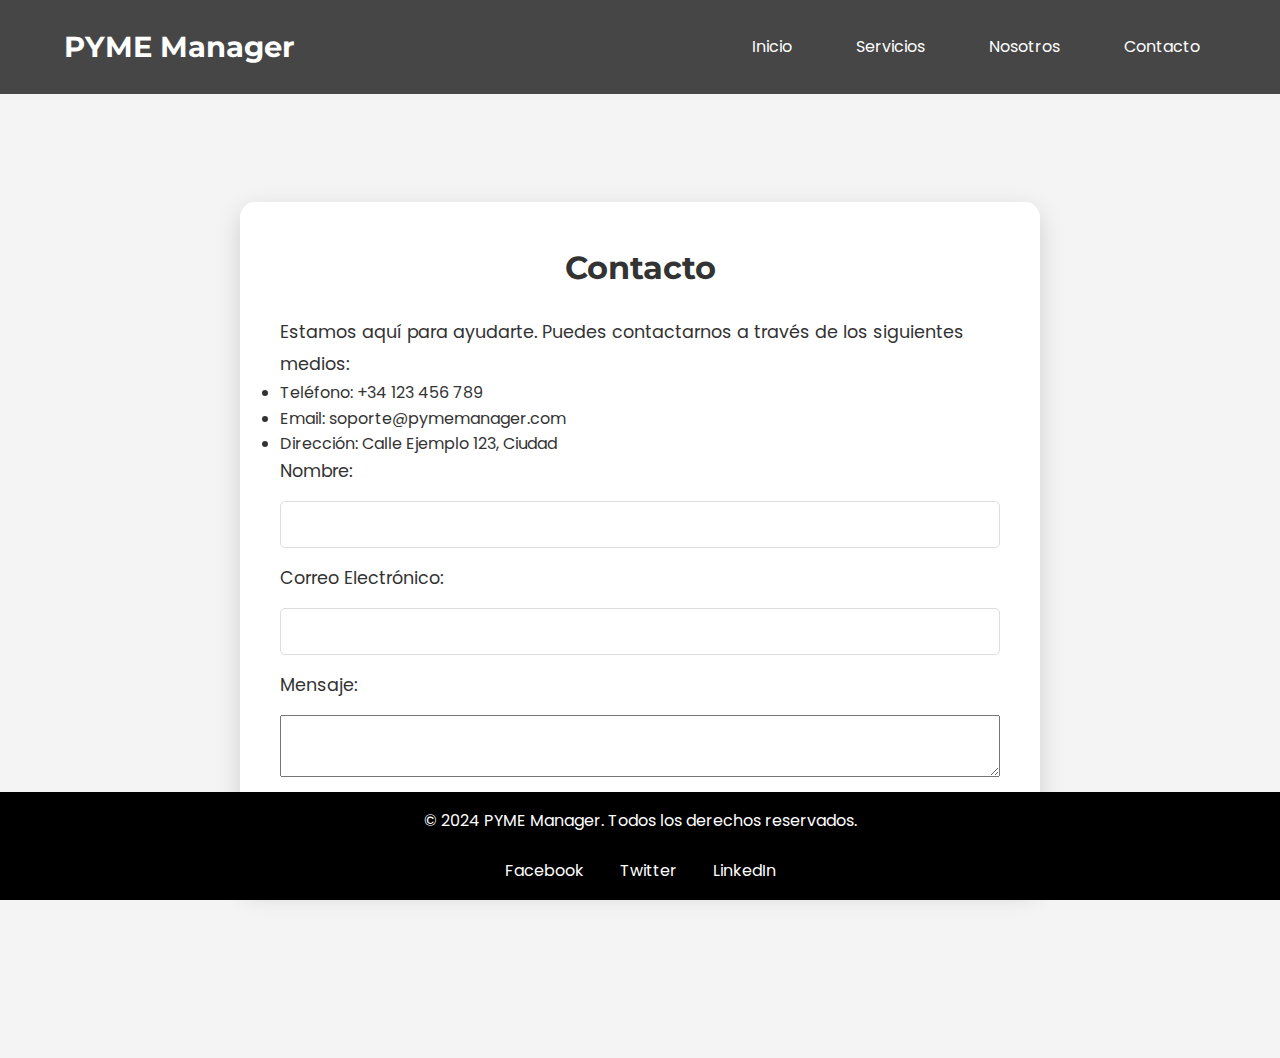
<file: contacto.html>
<!DOCTYPE html>
<html lang="es">
<head>
    <meta charset="UTF-8">
    <meta name="viewport" content="width=device-width, initial-scale=1.0">
    <title>Contacto - PYME Manager</title>
    <link rel="stylesheet" href="styles.css">
</head>
<body>
    <header>
        <nav>
            <div class="logo">PYME Manager</div>
            <ul class="nav-links">
                <li><a href="index.html">Inicio</a></li>
                <li><a href="servicios.html">Servicios</a></li>
                <li><a href="nosotros.html">Nosotros</a></li>
                <li><a href="contacto.html">Contacto</a></li>
            </ul>
        </nav>
    </header>

    <section class="portal-container">
        <div class="portal-content">
            <h2>Contacto</h2>
            <p>Estamos aquí para ayudarte. Puedes contactarnos a través de los siguientes medios:</p>
            <ul>
                <li>Teléfono: +34 123 456 789</li>
                <li>Email: soporte@pymemanager.com</li>
                <li>Dirección: Calle Ejemplo 123, Ciudad</li>
            </ul>
            <form>
                <label for="name">Nombre:</label>
                <input type="text" id="name" name="name" required>

                <label for="email">Correo Electrónico:</label>
                <input type="email" id="email" name="email" required>

                <label for="message">Mensaje:</label>
                <textarea id="message" name="message" rows="4" required></textarea>

                <button type="submit">Enviar</button>
            </form>
        </div>
    </section>

    <footer>
        <p>&copy; 2024 PYME Manager. Todos los derechos reservados.</p>
        <div class="social-media">
            <a href="#">Facebook</a>
            <a href="#">Twitter</a>
            <a href="#">LinkedIn</a>
        </div>
    </footer>
</body>
</html>
</file>
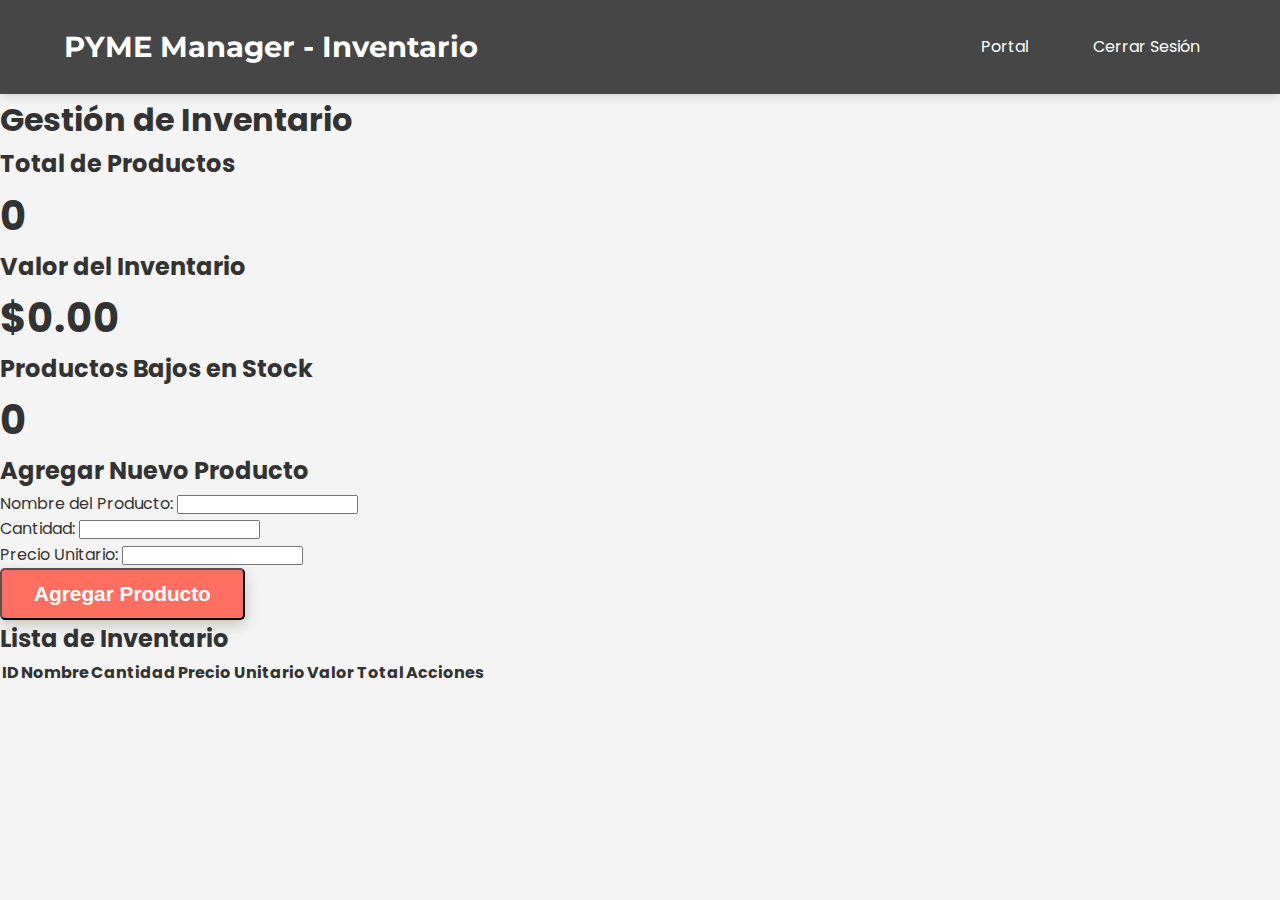
<file: inventario.html>
<!DOCTYPE html>
<html lang="es">
<head>
    <meta charset="UTF-8">
    <meta name="viewport" content="width=device-width, initial-scale=1.0">
    <title>Gestión de Inventario - PYME Manager</title>
    <link rel="stylesheet" href="styles.css">
</head>
<body>
    <header>
        <nav>
            <div class="logo">PYME Manager - Inventario</div>
            <ul class="nav-links">
                <li><a href="portal.html">Portal</a></li>
                <li><a href="index.html" class="logout-btn">Cerrar Sesión</a></li>
            </ul>
        </nav>
    </header>

    <main class="inventario-container">
        <section class="inventario-content">
            <h1>Gestión de Inventario</h1>

            <!-- Sección de resumen de inventario -->
            <section class="inventory-summary">
                <div class="inventory-data">
                    <div class="inventory-card">
                        <h2>Total de Productos</h2>
                        <p class="amount" id="total-productos">0</p>
                    </div>
                    <div class="inventory-card">
                        <h2>Valor del Inventario</h2>
                        <p class="amount" id="valor-inventario">$0.00</p>
                    </div>
                    <div class="inventory-card">
                        <h2>Productos Bajos en Stock</h2>
                        <p class="amount" id="productos-bajos">0</p>
                    </div>
                </div>
            </section>

            <!-- Sección de agregar producto -->
            <section class="agregar-producto-container">
                <h2>Agregar Nuevo Producto</h2>
                <form id="form-producto">
                    <div class="form-group">
                        <label for="nombre-producto">Nombre del Producto:</label>
                        <input type="text" id="nombre-producto" name="nombre-producto" required>
                    </div>

                    <div class="form-group">
                        <label for="cantidad-producto">Cantidad:</label>
                        <input type="number" id="cantidad-producto" name="cantidad-producto" required>
                    </div>

                    <div class="form-group">
                        <label for="precio-producto">Precio Unitario:</label>
                        <input type="number" id="precio-producto" name="precio-producto" step="0.01" required>
                    </div>

                    <button type="submit" class="cta-btn">Agregar Producto</button>
                </form>
            </section>

            <!-- Tabla de inventario -->
            <section class="inventario-lista">
                <h2>Lista de Inventario</h2>
                <table id="inventario-table">
                    <thead>
                        <tr>
                            <th>ID</th>
                            <th>Nombre</th>
                            <th>Cantidad</th>
                            <th>Precio Unitario</th>
                            <th>Valor Total</th>
                            <th>Acciones</th>
                        </tr>
                    </thead>
                    <tbody>
                        <!-- Aquí se mostrarán los productos del inventario -->
                    </tbody>
                </table>
            </section>
        </section>
    </main>

    <!-- Modal para editar producto -->
    <div id="modal-editar-producto" class="modal" style="display:none;">
        <div class="modal-content">
            <span class="close-btn">&times;</span>
            <h2>Editar Producto</h2>
            <form id="form-editar-producto">
                <div class="form-group">
                    <label for="editar-nombre-producto">Nombre del Producto:</label>
                    <input type="text" id="editar-nombre-producto" name="editar-nombre-producto" required>
                </div>

                <div class="form-group">
                    <label for="editar-cantidad-producto">Cantidad:</label>
                    <input type="number" id="editar-cantidad-producto" name="editar-cantidad-producto" required>
                </div>

                <div class="form-group">
                    <label for="editar-precio-producto">Precio Unitario:</label>
                    <input type="number" id="editar-precio-producto" name="editar-precio-producto" step="0.01" required>
                </div>

                <button type="submit" class="cta-btn">Guardar Cambios</button>
            </form>
        </div>
    </div>

    <!-- Modal para confirmar eliminación -->
    <div id="modal-eliminar-producto" class="modal" style="display:none;">
        <div class="modal-content">
            <h2>¿Estás seguro?</h2>
            <p>¿Deseas eliminar este producto del inventario?</p>
            <button id="confirmar-eliminar-producto-btn" class="cta-btn">Eliminar</button>
            <button id="cancelar-eliminar-producto-btn" class="cta-btn">Cancelar</button>
        </div>
    </div>

    <script src="inventario.js"></script>
</body>
</html>
</file>
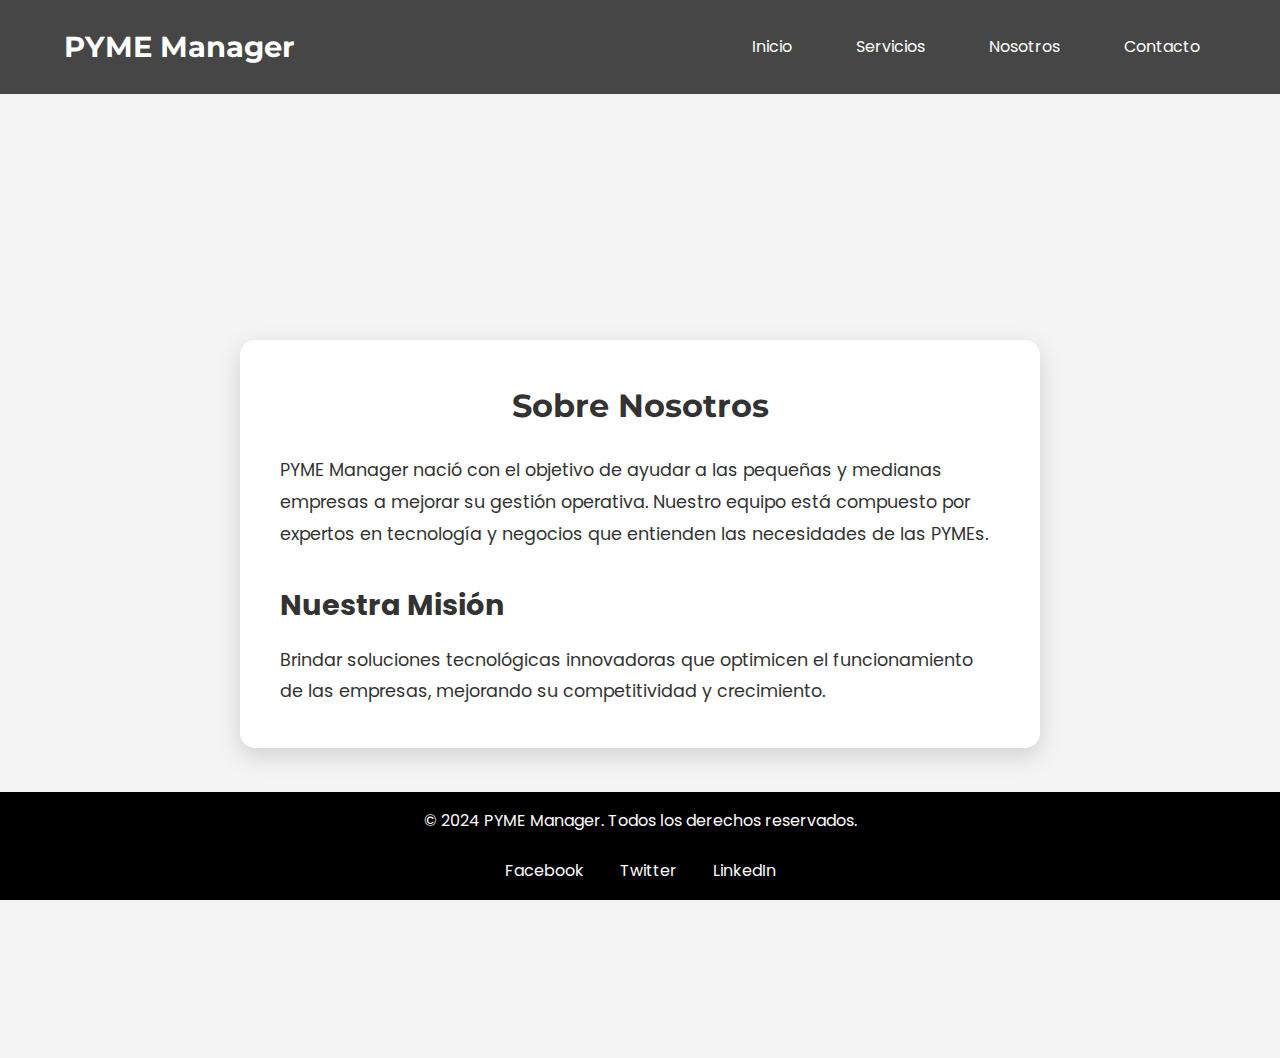
<file: nosotros.html>
<!DOCTYPE html>
<html lang="es">
<head>
    <meta charset="UTF-8">
    <meta name="viewport" content="width=device-width, initial-scale=1.0">
    <title>Nosotros - PYME Manager</title>
    <link rel="stylesheet" href="styles.css">
</head>
<body>
    <header>
        <nav>
            <div class="logo">PYME Manager</div>
            <ul class="nav-links">
                <li><a href="index.html">Inicio</a></li>
                <li><a href="servicios.html">Servicios</a></li>
                <li><a href="nosotros.html">Nosotros</a></li>
                <li><a href="contacto.html">Contacto</a></li>
            </ul>
        </nav>
    </header>

    <section class="portal-container">
        <div class="portal-content">
            <h2>Sobre Nosotros</h2>
            <p>PYME Manager nació con el objetivo de ayudar a las pequeñas y medianas empresas a mejorar su gestión operativa. Nuestro equipo está compuesto por expertos en tecnología y negocios que entienden las necesidades de las PYMEs.</p>
            <h3>Nuestra Misión</h3>
            <p>Brindar soluciones tecnológicas innovadoras que optimicen el funcionamiento de las empresas, mejorando su competitividad y crecimiento.</p>
        </div>
    </section>

    <footer>
        <p>&copy; 2024 PYME Manager. Todos los derechos reservados.</p>
        <div class="social-media">
            <a href="#">Facebook</a>
            <a href="#">Twitter</a>
            <a href="#">LinkedIn</a>
        </div>
    </footer>
</body>
</html>
</file>
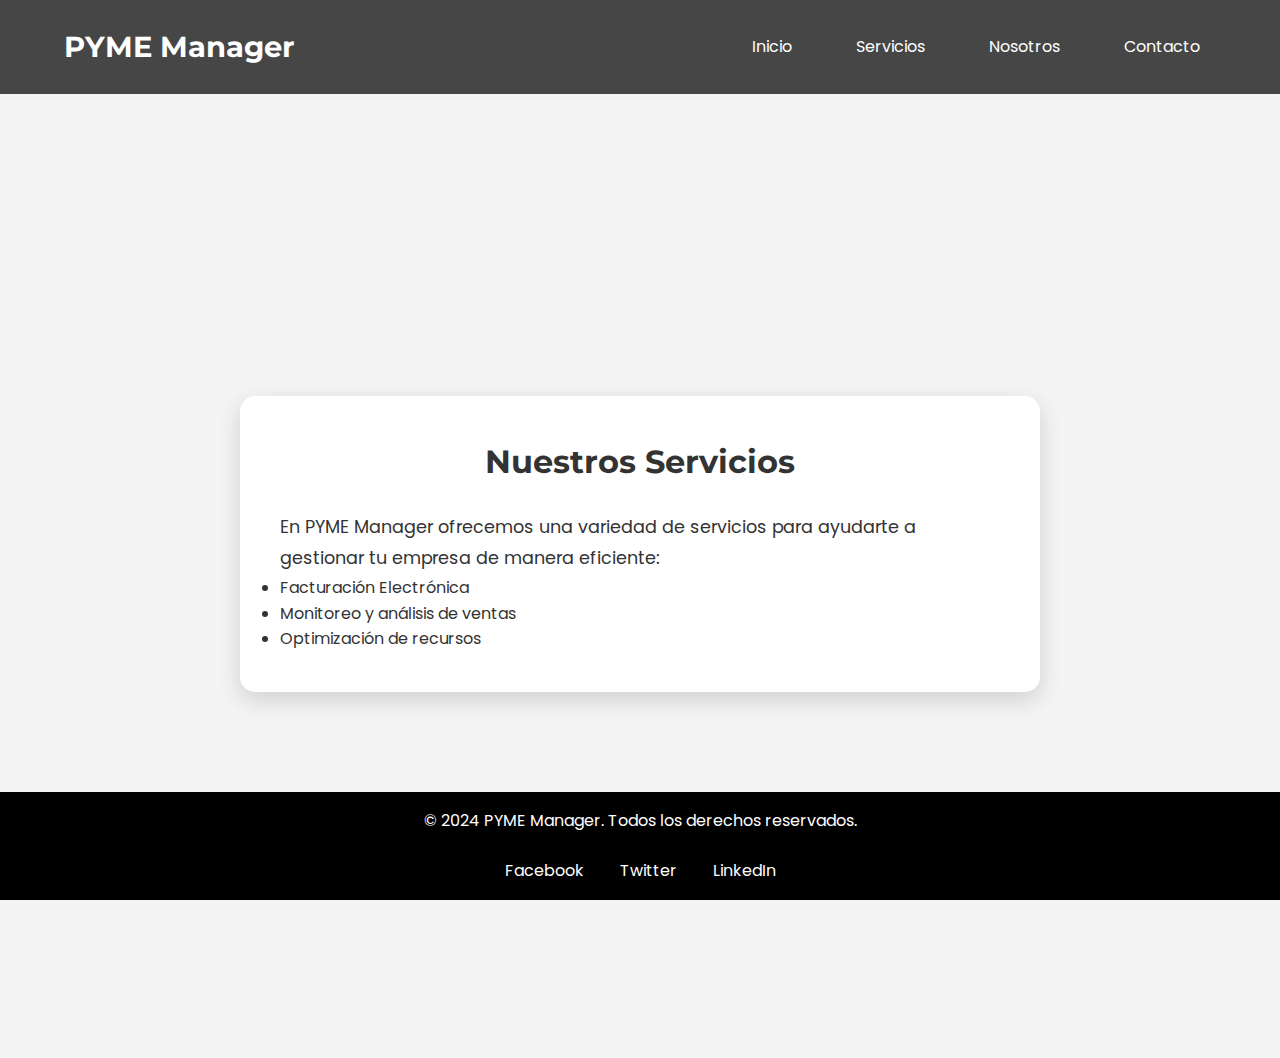
<file: servicios.html>
<!DOCTYPE html>
<html lang="es">
<head>
    <meta charset="UTF-8">
    <meta name="viewport" content="width=device-width, initial-scale=1.0">
    <title>Servicios - PYME Manager</title>
    <link rel="stylesheet" href="styles.css">
</head>
<body>
    <header>
        <nav>
            <div class="logo">PYME Manager</div>
            <ul class="nav-links">
                <li><a href="index.html">Inicio</a></li>
                <li><a href="servicios.html">Servicios</a></li>
                <li><a href="nosotros.html">Nosotros</a></li>
                <li><a href="contacto.html">Contacto</a></li>
            </ul>
        </nav>
    </header>

    <section class="portal-container">
        <div class="portal-content">
            <h2>Nuestros Servicios</h2>
            <p>En PYME Manager ofrecemos una variedad de servicios para ayudarte a gestionar tu empresa de manera eficiente:</p>
            <ul>
                <li>Facturación Electrónica</li>
                <li>Monitoreo y análisis de ventas</li>
                <li>Optimización de recursos</li>
            </ul>
        </div>
    </section>

    <footer>
        <p>&copy; 2024 PYME Manager. Todos los derechos reservados.</p>
        <div class="social-media">
            <a href="#">Facebook</a>
            <a href="#">Twitter</a>
            <a href="#">LinkedIn</a>
        </div>
    </footer>
</body>
</html>
</file>
<file: styles.css>
@import url('https://fonts.googleapis.com/css2?family=Montserrat:wght@400;700&family=Poppins:wght@400;600&display=swap');

/* Reset de márgenes y padding */
* {
    margin: 0;
    padding: 0;
    box-sizing: border-box;
}

/* Estilos del cuerpo */
body {
    font-family: 'Poppins', sans-serif;
    background-color: #f4f4f4;
    color: #333;
    line-height: 1.6;
    animation: fadeIn 2s ease-in-out;
    padding-bottom: 4em;
    min-height: 100vh;
}

/* Animación General */
@keyframes fadeIn {
    from {
        opacity: 0;
    }
    to {
        opacity: 1;
    }
}

/* Encabezado */
header {
    background-color: rgba(51, 51, 51, 0.9); /* Transparencia aplicada */
    padding: 1.5rem 0;
    box-shadow: 0 4px 8px rgba(0, 0, 0, 0.1);
    animation: fadeIn 1.5s ease-in-out;
}

nav {
    display: flex;
    justify-content: space-between;
    align-items: center;
    width: 90%;
    margin: 0 auto;
}

.logo {
    font-size: 1.8rem;
    font-weight: bold;
    color: #fff;
    font-family: 'Montserrat', sans-serif;
}

.nav-links {
    list-style: none;
    display: flex;
}

.nav-links li {
    margin-left: 2rem;
}

.nav-links a {
    color: #fff;
    text-decoration: none;
    font-size: 1rem;
    padding: 0.5rem 1rem;
    border-radius: 4px;
    transition: background-color 0.3s ease;
}

.nav-links a:hover {
    background-color: rgba(255, 255, 255, 0.3);
}

/* Sección Hero */
.hero {
    height: 85vh;
    display: flex;
    justify-content: center;
    align-items: center;
    text-align: center;
    color: #fff;
    box-shadow: inset 0 0 0 1000px rgba(0, 0, 0, 0.5);
    animation: fadeIn 2s ease-in-out;
}

.hero h1 {
    font-size: 4rem;
    font-weight: 700;
    font-family: 'Montserrat', sans-serif;
    margin-bottom: 1.5rem;
    animation: fadeInDown 1s ease-out;
}

.hero p {
    font-size: 1.4rem;
    margin-bottom: 2rem;
    max-width: 600px;
    margin-left: auto;
    margin-right: auto;
}

.cta-btn {
    background-color: #ff6f61;
    color: #fff;
    padding: 0.75rem 2rem;
    font-size: 1.3rem;
    font-weight: 600;
    text-decoration: none;
    border-radius: 5px;
    box-shadow: 0 5px 15px rgba(0, 0, 0, 0.2);
    transition: background-color 0.3s ease, box-shadow 0.3s ease, transform 0.3s ease;
}

.cta-btn:hover {
    background-color: #e65a50;
    box-shadow: 0 8px 20px rgba(0, 0, 0, 0.3);
    transform: translateY(-5px);
}

/* Animación para la sección Hero */
@keyframes fadeInDown {
    from {
        opacity: 0;
        transform: translateY(-20px);
    }
    to {
        opacity: 1;
        transform: translateY(0);
    }
}

/* Sección de Funcionalidades */
.features {
    padding: 4rem 1rem;
    background-color: rgba(255, 255, 255, 0.9); /* Transparencia aplicada */
    text-align: center;
}

.features h2 {
    font-size: 2.5rem;
    margin-bottom: 3rem;
    color: #333;
    text-transform: uppercase;
    font-family: 'Montserrat', sans-serif;
}

.feature-cards {
    display: flex;
    justify-content: space-around;
    flex-wrap: wrap;
    gap: 2rem;
}

.card {
    background: rgba(255, 255, 255, 0.95);
    padding: 2rem;
    border-radius: 15px;
    width: 30%;
    min-width: 250px;
    box-shadow: 0 4px 8px rgba(0, 0, 0, 0.1);
    transition: transform 0.3s ease, box-shadow 0.3s ease;
}

.card h3 {
    font-size: 1.8rem;
    margin-bottom: 1rem;
    color: #333;
}

.card p {
    font-size: 1.2rem;
    color: #555;
}

.card:hover {
    transform: translateY(-10px);
    box-shadow: 0 8px 20px rgba(0, 0, 0, 0.2);
}

/* Portal */
.portal-container {
    display: flex;
    justify-content: center;
    align-items: center;
    padding: 2rem;
    background-color: #f4f4f4;
    animation: fadeIn 2s ease-in-out;
}

.portal-content {
    background-color: #fff;
    padding: 2.5rem;
    border-radius: 15px;
    box-shadow: 0 8px 25px rgba(0, 0, 0, 0.15);
    text-align: center;
    max-width: 800px;
    width: 100%;
    transition: transform 0.3s ease, box-shadow 0.3s ease;
}

.portal-content:hover {
    transform: translateY(-10px);
    box-shadow: 0 12px 30px rgba(0, 0, 0, 0.2);
}

/* Sección de datos financieros */
.financial-data {
    display: flex;
    justify-content: space-between;
    margin-top: 2rem;
    gap: 2rem;
}

.financial-card {
    background-color: #f9f9f9;
    padding: 1.5rem;
    border-radius: 10px;
    width: 48%;
    box-shadow: 0 4px 10px rgba(0, 0, 0, 0.1);
    text-align: center;
}

.amount {
    font-size: 2.5rem;
    font-weight: bold;
}

.amount.green {
    color: #27ae60;
}

.amount.red {
    color: #e74c3c;
}

.warning {
    color: red;
    font-weight: bold;
    margin-top: 1rem;
}

/* Modal */
.modal {
    display: none;
    position: fixed;
    z-index: 1;
    left: 0;
    top: 0;
    width: 100%;
    height: 100%;
    background-color: rgba(0, 0, 0, 0.7);
    justify-content: center;
    align-items: center;
    padding: 2rem;
}

.modal-content {
    background-color: #fff;
    padding: 2rem;
    border-radius: 15px;
    width: 90%;
    max-width: 500px;
    position: relative;
    box-shadow: 0 4px 10px rgba(0, 0, 0, 0.3);
    animation: fadeIn 0.5s ease;
}

@keyframes fadeIn {
    from {
        opacity: 0;
        transform: scale(0.95);
    }
    to {
        opacity: 1;
        transform: scale(1);
    }
}

.close-btn {
    position: absolute;
    top: 1rem;
    right: 1rem;
    font-size: 1.5rem;
    color: #333;
    cursor: pointer;
}

.close-btn:hover {
    color: #ff6f61;
}

.modal-content h2 {
    margin-bottom: 1.5rem;
    font-size: 2rem;
    font-family: 'Montserrat', sans-serif;
}

.modal-content input {
    width: 100%;
    padding: 0.75rem;
    margin-bottom: 1.5rem;
    font-size: 1.1rem;
    border: 1px solid #ddd;
    border-radius: 5px;
}

.modal-content button {
    width: 100%;
    padding: 0.75rem;
    font-size: 1.2rem;
    font-family: 'Poppins', sans-serif;
    background-color: #ff6f61;
    color: #fff;
    border: none;
    border-radius: 5px;
    cursor: pointer;
    transition: background-color 0.3s ease;
}

.modal-content button:hover {
    background-color: #e65a50;
}

/* Pie de página */
footer {
    background-color: rgba(51, 51, 51, 0.9);
    color: #fff;
    text-align: center;
    padding: 1.03rem 0;
    position: absolute;
    width: 100%;
    bottom: 0;
    animation: fadeIn 2s ease-in-out;
}

.social-media {
    margin-top: 1.5rem;
}

.social-media a {
    color: #fff;
    margin: 0 1rem;
    text-decoration: none;
    font-size: 1.0rem;
}

.social-media a:hover {
    text-decoration: underline;
}

@import url('https://fonts.googleapis.com/css2?family=Montserrat:wght@400;700&family=Poppins:wght@400;600&display=swap');

/* Sección de Inicio de Sesión */
.portal-container {
    display: flex;
    justify-content: center;
    align-items: center;
    padding: 2rem;
    min-height: 100vh; /* Asegura que el contenedor ocupe al menos la altura completa de la ventana */
    background-color: #f4f4f4;
    animation: fadeIn 2s ease-in-out;
}

/* Ajustes de la sección de contenido del portal */
.portal-content {
    background-color: #fff;
    padding: 2.5rem;
    border-radius: 15px;
    box-shadow: 0 8px 25px rgba(0, 0, 0, 0.15);
    text-align: center;
    max-width: 800px;
    width: 100%;
    margin: 2rem auto; /* Agrega un margen superior e inferior para más espacio */
    transition: transform 0.3s ease, box-shadow 0.3s ease;
}

.portal-content:hover {
    transform: translateY(-10px);
    box-shadow: 0 12px 30px rgba(0, 0, 0, 0.2);
}

.portal-content h2 {
    margin-bottom: 1.5rem;
    font-size: 2rem;
    font-family: 'Montserrat', sans-serif;
    color: #333;
}

.portal-content form {
    display: flex;
    flex-direction: column;
    gap: 1rem;
}

.portal-content label {
    font-size: 1.1rem;
    color: #333;
    text-align: left;
}

.portal-content input {
    width: 100%;
    padding: 0.75rem;
    font-size: 1.1rem;
    border: 1px solid #ddd;
    border-radius: 5px;
    transition: border-color 0.3s ease, box-shadow 0.3s ease;
}

/* Efectos de focus en los campos de entrada */
.portal-content input:focus {
    outline: none;
    border-color: #3498db; /* Color primario */
    box-shadow: 0 0 8px rgba(52, 152, 219, 0.5);
}

/* Botón de enviar con efectos */
.portal-content button {
    width: 100%;
    padding: 0.75rem;
    font-size: 1.2rem;
    font-family: 'Poppins', sans-serif;
    background-color: #ff6f61;
    color: #fff;
    border: none;
    border-radius: 5px;
    cursor: pointer;
    transition: background-color 0.3s ease, transform 0.3s ease, box-shadow 0.3s ease;
}

/* Efecto hover en el botón de enviar */
.portal-content button:hover {
    background-color: #e65a50;
    transform: translateY(-3px);
    box-shadow: 0 5px 15px rgba(0, 0, 0, 0.2);
}

/* Pie de página */
footer {
    position: fixed;
    left: 0;
    bottom: 0;
    width: 100%;
    background-color: rgb(0, 0, 0);
    color: white;
    text-align: center;
}
.services-list {
    list-style: none;
    padding: 0;
    margin: 2rem 0;
}

.services-list li {
    padding: 1rem;
    font-size: 1.2rem;
    background-color: #f4f4f4;
    margin-bottom: 1rem;
    border-radius: 8px;
    transition: transform 0.3s ease, box-shadow 0.3s ease;
}

.services-list li:hover {
    transform: translateY(-5px);
    box-shadow: 0 5px 15px rgba(0, 0, 0, 0.1);
}
.portal-content {
    text-align: left;
}

.portal-content h3 {
    font-size: 1.8rem;
    margin-top: 2rem;
    color: #333;
}

.portal-content p {
    font-size: 1.1rem;
    line-height: 1.8;
    margin-top: 1rem;
}

.portal-content h2 {
    text-align: center;
    font-size: 2rem;
    color: #333;
    margin-bottom: 1.5rem;
}
/* Estilos específicos para factura-container */
.factura-container {
    margin-top: 2rem;
    background-color: #f9f9f9;
    padding: 1.5rem;
    border-radius: 10px;
    box-shadow: 0 4px 10px rgba(0, 0, 0, 0.1);
}

.factura-container h2 {
    font-size: 1.8rem;
    color: #333;
    margin-bottom: 1rem;
}

.factura-container .form-group {
    margin-bottom: 1rem;
}

.factura-container input {
    width: 100%;
    padding: 0.75rem;
    font-size: 1.1rem;
    border: 1px solid #ddd;
    border-radius: 5px;
}

.factura-container button.cta-btn {
    background-color: #27ae60;
    color: white;
    padding: 0.75rem 1.5rem;
    font-size: 1.2rem;
    border-radius: 5px;
    cursor: pointer;
    transition: background-color 0.3s ease;
}

.factura-container button.cta-btn:hover {
    background-color: #218c54;
}

/* Estilos específicos para gasto-container */
.gasto-container {
    margin-top: 2rem;
    background-color: #f4f4f4;
    padding: 1.5rem;
    border-radius: 10px;
    box-shadow: 0 4px 10px rgba(0, 0, 0, 0.1);
}

.gasto-container h2 {
    font-size: 1.8rem;
    color: #333;
    margin-bottom: 1rem;
}

.gasto-container .form-group {
    margin-bottom: 1rem;
}

.gasto-container input {
    width: 100%;
    padding: 0.75rem;
    font-size: 1.1rem;
    border: 1px solid #ddd;
    border-radius: 5px;
}

.gasto-container button.cta-btn {
    background-color: #e67e22;
    color: white;
    padding: 0.75rem 1.5rem;
    font-size: 1.2rem;
    border-radius: 5px;
    cursor: pointer;
    transition: background-color 0.3s ease;
}

.gasto-container button.cta-btn:hover {
    background-color: #d35400;
}
.auth-buttons {
    display: flex;
    justify-content: flex-end;
    gap: 1em;
    width: 45pc;
    height: 60px; 
    margin-top: auto;
}

.auth-buttons .cta-btn {
    padding: 0.75rem 1.5rem;
    background-color: #00000000;
    color: white;
    text-decoration: none;
    border-radius: 5px;
    transition: background-color 0.3s ease;
}

.auth-buttons .cta-btn:hover {
    background-color: #0d0c0e;
}
</file>
